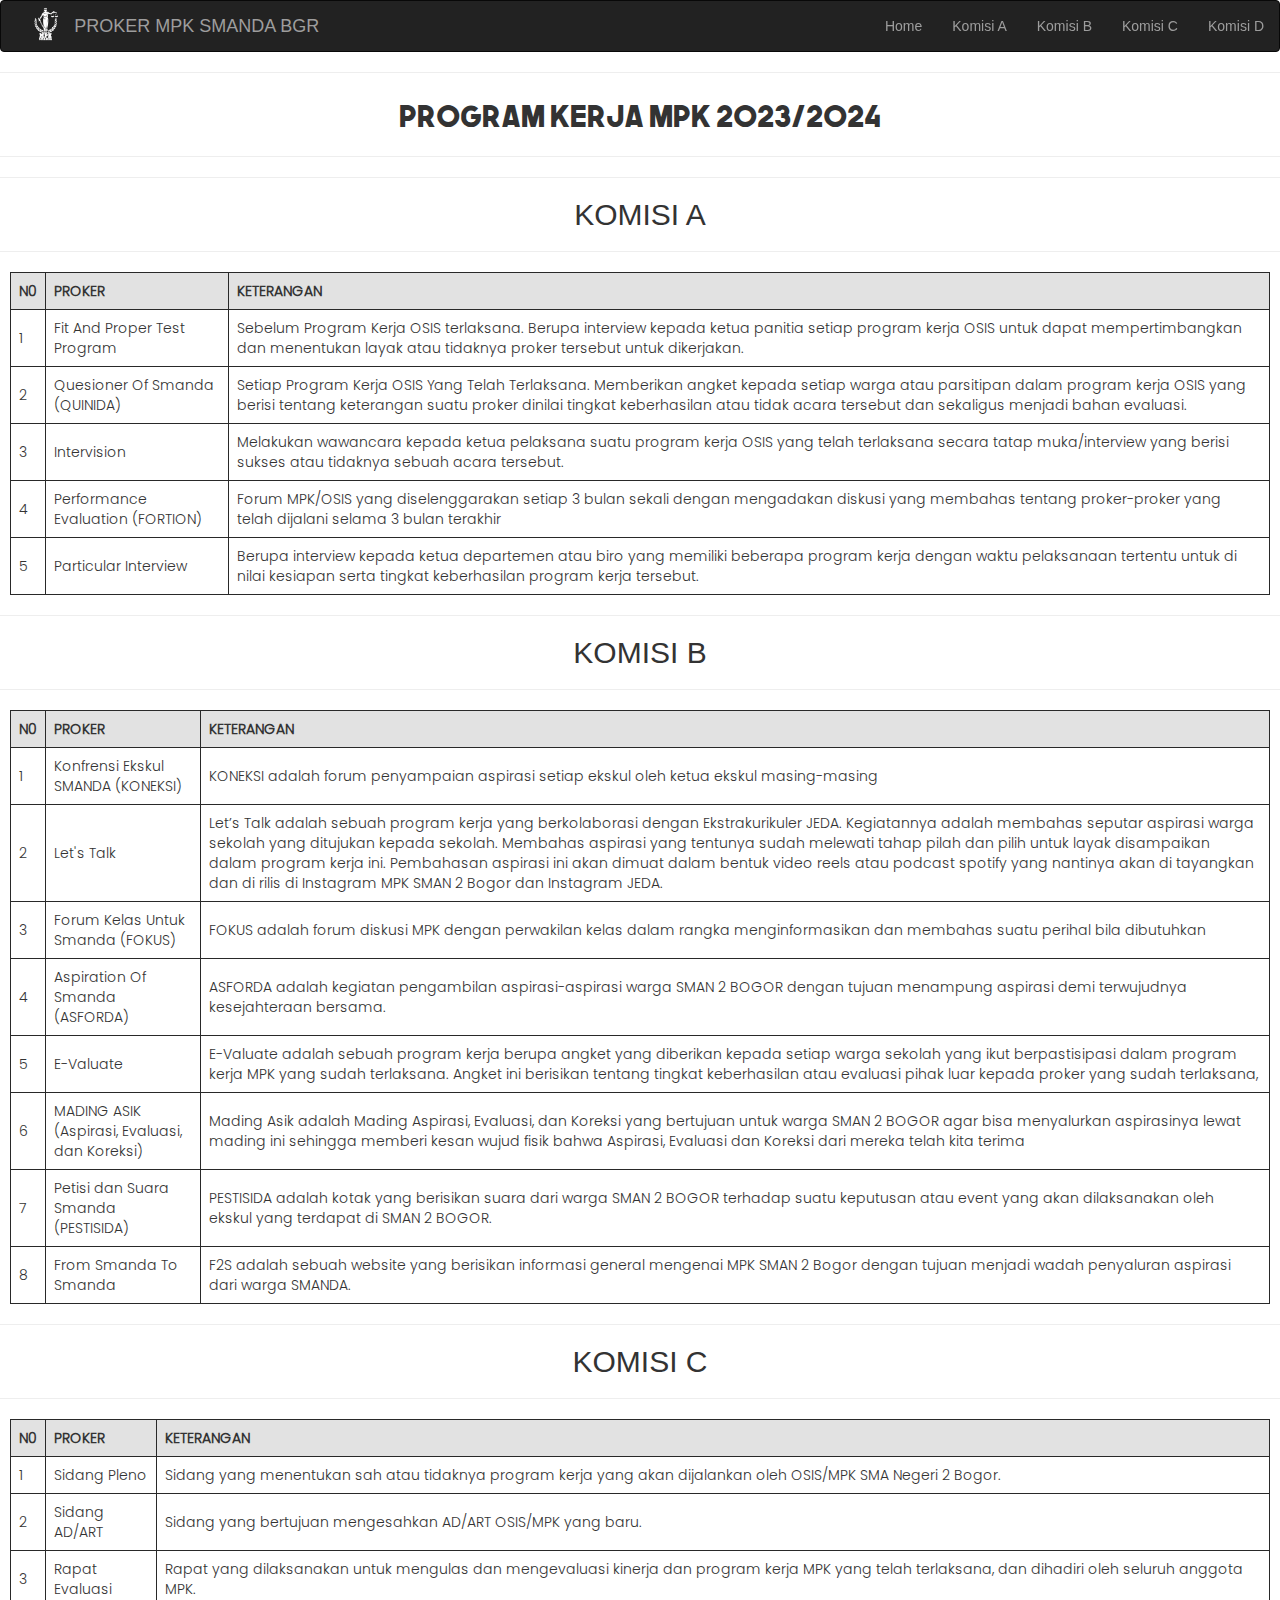
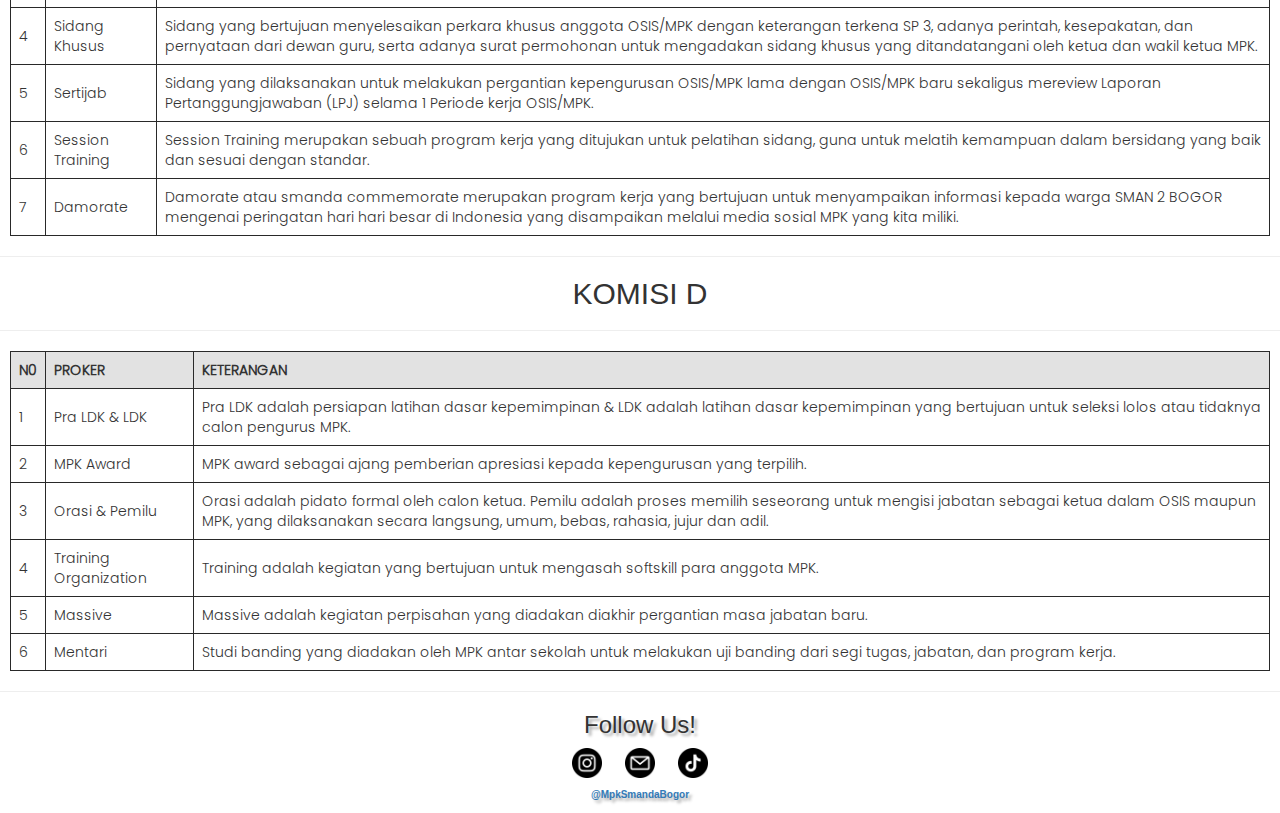
<file: proker.html>
<!DOCTYPE html>
<html lang="en">
<head>
    <meta charset="UTF-8">
    <meta name="viewport" content="width=device-width, initial-scale=1.0">
    <title>Proker</title>
    <link rel="stylesheet" href="styles.css">
     <link rel="stylesheet" href="https://maxcdn.bootstrapcdn.com/bootstrap/3.4.1/css/bootstrap.min.css">
    <script src="https://ajax.googleapis.com/ajax/libs/jquery/3.7.1/jquery.min.js"></script>
    <script src="https://maxcdn.bootstrapcdn.com/bootstrap/3.4.1/js/bootstrap.min.js"></script>
</head>

<body>

    

<div class="sticky">
     <nav class="navbar navbar-inverse">
        
        <img class="container-fluid">
        <img src="mpklogo.png" alt="logo"> </img>
          <div class="navbar-header">
            <button type="button" class="navbar-toggle" data-toggle="collapse" data-target="#myNavbar">
              <span class="icon-bar"></span>
              <span class="icon-bar"></span>
              <span class="icon-bar"></span>                        
            </button>
            <a class="navbar-brand" href="#">
             PROKER MPK SMANDA BGR
            </a>
          </div>
          <div class="nav navbar-nav navbar-right navbar-collapse" id="myNavbar">
            <ul class="nav navbar-nav">
              <li><a href="index.html"> Home</a></li>
              <li><a href="#komisia"> Komisi A</a></li>
              <li><a href="#komisib"> Komisi B</a></li>
              <li><a href="#komisic"> Komisi C</a></li>
              <li><a href="#komisid"> Komisi D</a></li>
            </ul>
          </div>
        </div>
      </nav>
      </div>
     </div>
     <hr>
     <div style="font-size: 30px;" class="centered">PROGRAM KERJA MPK 2023/2024</div>
    
    <hr>
   

    <style>
table {
  font-family: arial, sans-serif;
  border-collapse: collapse;
 
  margin: 10px;
}

td, th {
  border: 1px solid #292929;
  text-align: left;
  padding: 8px;
  font-family: fonttt;
}

th {
    background-color: #29292923;
}

div.sticky {
  position: -webkit-sticky;
  position: sticky;
  top: 0;
  
}

</style>
</head>
<body>


<section id="komisia">
    <hr>
    <h2>KOMISI A</h2>
    <hr>
    </section>
<table>
  <tr>
    <th>N0</th>
    <th>PROKER</th>
    <th>KETERANGAN</th>
  </tr>
  <tr>
    <td>1</td>
    <td>Fit And Proper Test Program</td>
    <td>Sebelum Program Kerja OSIS terlaksana.	Berupa interview kepada ketua panitia setiap program kerja OSIS untuk dapat mempertimbangkan dan menentukan layak atau tidaknya proker tersebut untuk dikerjakan. </td>
  </tr>
  <tr>
    <td>2</td>
    <td>Quesioner Of Smanda (QUINIDA)</td>
    <td>Setiap Program Kerja OSIS Yang Telah Terlaksana. 	Memberikan angket kepada setiap warga atau parsitipan dalam program kerja OSIS yang berisi tentang keterangan suatu proker dinilai tingkat keberhasilan atau tidak acara tersebut dan sekaligus menjadi bahan evaluasi. </td>
  </tr>
  <tr>
    <td>3</td>
    <td>Intervision</td>
    <td>Melakukan wawancara kepada ketua pelaksana suatu program kerja OSIS yang telah terlaksana secara tatap muka/interview yang berisi sukses atau tidaknya sebuah acara tersebut.</td>
  </tr>
  <tr>
    <td>4</td>
    <td>Performance Evaluation (FORTION)</td>
    <td>Forum MPK/OSIS yang diselenggarakan setiap 3 bulan sekali dengan mengadakan diskusi yang membahas tentang proker-proker yang telah dijalani selama 3 bulan terakhir </td>
  </tr>
  <tr>
    <td>5</td>
    <td>Particular Interview</td>
    <td>Berupa interview kepada ketua departemen atau biro yang memiliki beberapa program kerja dengan waktu pelaksanaan tertentu untuk di nilai kesiapan serta tingkat keberhasilan program kerja tersebut.</td>
  </tr>
</table>

<section id="komisib"></section>
<hr>
<h2>KOMISI B</h2>
<hr>

<table>
  <tr>
    <th>N0</th>
    <th>PROKER</th>
    <th>KETERANGAN</th>
  </tr>
  <tr>
    <td>1</td>
    <td>Konfrensi Ekskul SMANDA (KONEKSI)</td>
    <td>KONEKSI adalah forum penyampaian aspirasi setiap ekskul oleh ketua ekskul masing-masing</td>
  </tr>
  <tr>
    <td>2</td>
    <td>Let's Talk</td>
    <td>Let’s Talk adalah sebuah program kerja yang berkolaborasi dengan Ekstrakurikuler JEDA. Kegiatannya adalah membahas seputar aspirasi warga sekolah yang ditujukan kepada sekolah. Membahas aspirasi yang tentunya sudah melewati tahap pilah dan pilih untuk layak disampaikan dalam program kerja ini. Pembahasan aspirasi ini akan dimuat dalam bentuk video reels atau podcast spotify yang nantinya akan di tayangkan dan di rilis di Instagram MPK SMAN 2 Bogor dan Instagram JEDA.
 </td>
  </tr>
  <tr>
    <td>3</td>
    <td>Forum Kelas Untuk Smanda (FOKUS) </td>
    <td>FOKUS adalah forum diskusi MPK dengan perwakilan kelas dalam rangka menginformasikan dan membahas suatu perihal bila dibutuhkan</td>
  </tr>
  <tr>
    <td>4</td>
    <td>Aspiration Of Smanda (ASFORDA)</td>
    <td>ASFORDA adalah kegiatan pengambilan aspirasi-aspirasi warga SMAN 2 BOGOR dengan tujuan menampung aspirasi demi terwujudnya kesejahteraan bersama. </td>
  </tr>
  <tr>
    <td>5</td>
    <td>E-Valuate</td>
    <td>E-Valuate adalah sebuah program kerja berupa angket yang diberikan kepada setiap warga sekolah yang ikut berpastisipasi dalam program kerja MPK yang sudah terlaksana. Angket ini berisikan tentang tingkat keberhasilan atau evaluasi pihak luar kepada proker yang sudah terlaksana,</td>
  </tr>
  <tr>
    <td>6</td>
    <td>MADING ASIK (Aspirasi, Evaluasi, dan Koreksi)</td>
<td>Mading Asik adalah Mading Aspirasi, Evaluasi, dan
Koreksi yang bertujuan untuk warga SMAN 2 BOGOR
agar bisa menyalurkan aspirasinya lewat mading ini
sehingga memberi kesan wujud fisik bahwa Aspirasi,
Evaluasi dan Koreksi dari mereka telah kita terima</td>

  </tr>
<tr>
    <td>7</td>
    <td>Petisi dan Suara Smanda (PESTISIDA)</td>
    <td>PESTISIDA adalah kotak yang berisikan suara dari
warga SMAN 2 BOGOR terhadap suatu keputusan
atau event yang akan dilaksanakan oleh ekskul yang
terdapat di SMAN 2 BOGOR.</td>
</tr>
<tr>
    <td>8</td>
<td>From Smanda To Smanda</td>
<td>F2S adalah sebuah website yang berisikan informasi
general mengenai MPK SMAN 2 Bogor dengan tujuan
menjadi wadah penyaluran aspirasi dari warga
SMANDA.</td>
</tr>
</table>
</section>

<section id="komisic"></section>
<hr>
<H2>KOMISI C</H2>
<hr>

<table>
<tr>
    <th>N0</th>
    <th>PROKER</th>
    <th>KETERANGAN</th>
  </tr>
    <tr>
        <td>1</td>
        <td>Sidang Pleno</td>
        <td>Sidang yang menentukan sah atau tidaknya
program kerja yang akan dijalankan oleh
OSIS/MPK SMA Negeri 2 Bogor.
</td>
    </tr>
    <tr>
        <td>2</td>
        <td>Sidang AD/ART</td>
        <td>Sidang yang bertujuan mengesahkan AD/ART
OSIS/MPK yang baru.
</td>
    </tr>
    <tr>
        <td>3</td>
        <td>Rapat Evaluasi</td>
        <td>Rapat yang dilaksanakan untuk mengulas dan
mengevaluasi kinerja dan program kerja MPK
yang telah terlaksana, dan dihadiri oleh seluruh
anggota MPK.</td>
    </tr>
    <tr>
        <td>4</td>
        <td>Sidang Khusus</td>
        <td>Sidang yang bertujuan menyelesaikan perkara
khusus anggota OSIS/MPK dengan keterangan
terkena SP 3, adanya perintah, kesepakatan, dan
pernyataan dari dewan guru, serta adanya surat
permohonan untuk mengadakan sidang khusus
yang ditandatangani oleh ketua dan wakil ketua
MPK.
</td>
    </tr>
    <tr>
    <td>5</td>
    <td>Sertijab</td>
    <td>Sidang yang dilaksanakan untuk melakukan
pergantian kepengurusan OSIS/MPK lama dengan
OSIS/MPK baru sekaligus mereview Laporan
Pertanggungjawaban (LPJ) selama 1 Periode kerja
OSIS/MPK.
</td>
</tr>
<tr>
    <td>6</td>
    <td>Session Training</td>
    <td>Session Training merupakan sebuah program
kerja yang ditujukan untuk pelatihan sidang, guna
untuk melatih kemampuan dalam bersidang yang
baik dan sesuai dengan standar.
</td>
</tr>
<tr>
    <td>7</td>
    <td>Damorate</td>
    <td>Damorate atau smanda commemorate merupakan
program kerja yang bertujuan untuk
menyampaikan informasi kepada warga SMAN 2
BOGOR mengenai peringatan hari hari besar di
Indonesia yang disampaikan melalui media sosial
MPK yang kita miliki.</td>
</tr>
</table>

<hr>
<h2>KOMISI D</h2>
<hr>

<section id="komisid">
<table>
<tr>
    <th>N0</th>
    <th>PROKER</th>
    <th>KETERANGAN</th>
  </tr>
    <tr>
    <td>1</td>
    <td>Pra LDK & LDK</td>
    <td>Pra LDK adalah persiapan latihan dasar
kepemimpinan & LDK adalah latihan dasar
kepemimpinan yang bertujuan untuk seleksi
lolos atau tidaknya calon pengurus MPK.</td>
</tr>
<tr>
    <td>2</td>
    <td>MPK Award</td>
    <td>MPK award sebagai ajang pemberian
apresiasi kepada kepengurusan yang terpilih. </td>
</tr>
<tr>
    <td>3</td>
    <td>Orasi & Pemilu</td>
    <td>Orasi adalah pidato formal oleh calon ketua.
Pemilu adalah proses memilih seseorang
untuk mengisi jabatan sebagai ketua dalam
OSIS maupun MPK, yang dilaksanakan secara
langsung, umum, bebas, rahasia, jujur dan
adil.
</td>
</tr>
<tr>
    <td>4</td>
    <td>Training Organization</td>
    <td>Training adalah kegiatan yang bertujuan untuk
mengasah softskill para anggota MPK.
</td>
</tr>
<tr>
    <td>5</td>
    <td>Massive</td>
<td>Massive adalah kegiatan perpisahan yang
diadakan diakhir pergantian masa jabatan
baru.</td>

</tr>
<tr>
    <td>6</td>
    <td>Mentari</td>
    <td>Studi banding yang diadakan oleh MPK antar
sekolah untuk melakukan uji banding dari segi
tugas, jabatan, dan program kerja.</td>
</tr>
</table>
</section>
<hr>
</body>
<footer>
        <div class="centeredfooter">
          <h3 class="footer-titles">Follow Us!</h3>
          <a href="https://www.instagram.com/mpksmandabogor/" target="_blank" class="logofollowus"><img src="logo/instagram.png" width="30" alt="Instagram icon"></a>
          <a href="mailto:mpksmandabogor@gmail.com" target="_blank" class="logofollowus"><img src="logo/email.png" width="30" alt="mail"></a>
          <a href="https://www.tiktok.com/@swarascoestungkara?_t=8nbPwdWoWri&_r=1" target="_blank" class="logofollowus"><img src="logo/tiktok.png" width="30" alt="mail"></a>
          <p style="margin: 10px;" class="footer-description"><a href=""><strong class="link-email-footer">@MpkSmandaBogor</strong></a><br></p>
        </div>  
</footer>


</html>
</file>
<file: styles.css>
body {
  color: rgb(0, 0, 0);
  font-family: fonttt;
    width: wrap;
    max-width: 100%;
    overflow-x: hidden;
  
}

* {
  scroll-behavior: smooth;
}

@font-face {
  font-family: fontt;
  src: url("TheNextFont.ttf") format("opentype");
}

@font-face {
  font-family: fonttt;
  src: url("Poppins-Light.ttf") format("opentype");
}

h5 {
    font-family: fonttt;
}



nav img {
  float: left;
  height: 40px;
  margin-top: 3px;
}

.navbar-nav {
  margin: 0 15px;
}

h2 {
  text-align: center;
  font-family: "fonttt";
  font-weight: bold;
  font-size: 25px;
}

h4 {
  text-align: center;

  font-family: "fonttt";
}

h5 {
  text-align: center;
}

.tentang {
  margin: 80px;
}


.centered {
  font-size: 50px;
  text-align: center;
  font-family: fontt;
 
}

.bg1 {
  background-color: #e6e6e6;
  border-radius: 20px;
  margin: 10px;
  box-shadow: 5px 5px;
}

.bg2 {
  padding: 20px;
  border-radius: 50px;
  background: #e0e0e0;
  margin: 10px;
  box-shadow: 20px 20px 60px #bebebe, -20px -20px 60px #ffffff;
}

.centered1 {
  font-size: 20px;
  text-align: center;
  font-family: fontt;
  text-shadow: 3px 3px 3px #ababab;
}

.centered2 {
  font-size: 20px;
  text-align: center;
 
}

.center {
  display: block;
  margin-left: auto;
  margin-right: auto;
  width: 40%;
}



.container1 {
flex-wrap: wrap;

  display: flex;
  justify-content: center;
  align-items: center;
  

}

.container1 .glass {
  position: relative;
  width: 150px;
  height: 200px;
  background: linear-gradient(#fff2, transparent);
  border: 1px solid rgba(255, 255, 255, 0.1);
  box-shadow: 0 25px 25px rgba(0, 0, 0, 0.25);
  display: flex;
  justify-content: center;
  align-items: top;
  transition: 0.5s;
  border-radius: 10px;
  margin: 0 -45px;
  backdrop-filter: blur(10px);
  transform: rotate(calc(var(--r) * 1deg));
}

.container1:hover .glass {
  transform: rotate(0deg);
  margin: 0 10px;
}

.container1 .glass::before {
  content: attr(data-text);
  position: absolute;
  bottom: 0;
  width: 100%;
  height: 130px;
  text-align: center;
  padding: 5px;
  background: rgba(255, 255, 255, 0.05);
  display: flex;
  align-items: center;
  color: #c5c5c5;
}
.container1 .glass svg {
  font-size: 2.5em;
  fill: #fff;
}

.bgfoot {
  background-image: url("bgggg");
  padding: 10px;
}

/*Aspirasi*/
.container-aspirasi {
  margin: 5rem auto;
}
.kotak-aspirasi {
  margin: 30px auto;
  backdrop-filter: blur(10px);
  border: 1px solid rgba(0, 0, 0, 0.247);
  border-radius: 40px;
  box-shadow: 0 25px 25px rgba(0, 0, 0, 10);
}
.form-border {
  margin: 20px auto;
}
label {
  font-weight: 600;
}
.column-input {
  width: 100%;
  height: fit-content;
  position: relative;
  display: flex;
  border-radius: 20px;
  flex-direction: column;
  gap: 5px;
}
.column-input button {
  margin-top: 5px;
}
#my-form-status {
  margin: 10px auto;
  font-weight: 600;
}


div.gallery {
  margin: 5px;
  border: 1px solid #ccc;
  float: left;
  align-items: center;
  width: 180px;
  height: 300px;
}

div.gallery:hover {
  border: 1px solid #777;
}

div.gallery img {
  width: 100%;
  height: auto;
}

div.desc {
  padding: 15px;
  text-align: center;
}


.bgfoott {
  background-image: url("bgfoot.png");
  height: 200px;
  
}

.hahay {
  background-color: #777;
  border-radius: 10px;
}

.centeredfooter {
  font-size: 10px;
  text-align: center;
  
  text-shadow: 3px 3px 3px #ababab;
}

.logofollowus {
  margin: 10px;
}
.Buttons {
  position: absolute;
  left: 50%;
  top: 50%;
  color: #00587a;
  width: 6px;
  aspect-ratio: 1;
  border-radius: 50%;
  animation: l37-1 0.75s infinite linear alternate, l37-2 1.5s infinite linear;
}
@keyframes l37-1 {
  0%,
  20% {
    box-shadow: 30px 0 0 3px, 10px 0 0 3px, -10px 0 0 3px, -30px 0 0 3px;
  }
  60%,
  100% {
    box-shadow: 12px 0 0 3px, 14px 0 0 6px, -14px 0 0 6px, -12px 0 0 3px;
  }
}

@keyframes l37-2 {
  0%,
  25% {
    transform: rotate(0);
  }
  50%,
  100% {
    transform: rotate(0.5turn);
  }
}


.button {
  height: 40px;
  width: 300px;
  text-align: center;
  background-color: transparent;
  cursor: pointer;
   position: relative;
  border: 1px solid #252525;
  overflow: hidden;
  border-radius: 30px;
  color: #333;
  transition: all 2s ease-in-out;
}

.btn-txt {
  z-index: 1;
  font-weight: 800;
  letter-spacing: 4px;
}

.type1::after {
  content: "";
  position: absolute;
  left: 0;
  top: 0;
  transition: all 0.5s ease-in-out;
  background-color: #333;
  border-radius: 30px;
  visibility: hidden;
  height: 10px;
  width: 10px;
  z-index: -1;
}

.button:hover {
  box-shadow: 1px 1px 200px #252525;
  color: #3faeda;
  border: 1px solid #3faeda;
  border: none;
}

.type1:hover::after {
  visibility: visible;
  transform: scale(100) translateX(2px);
}
</file>
